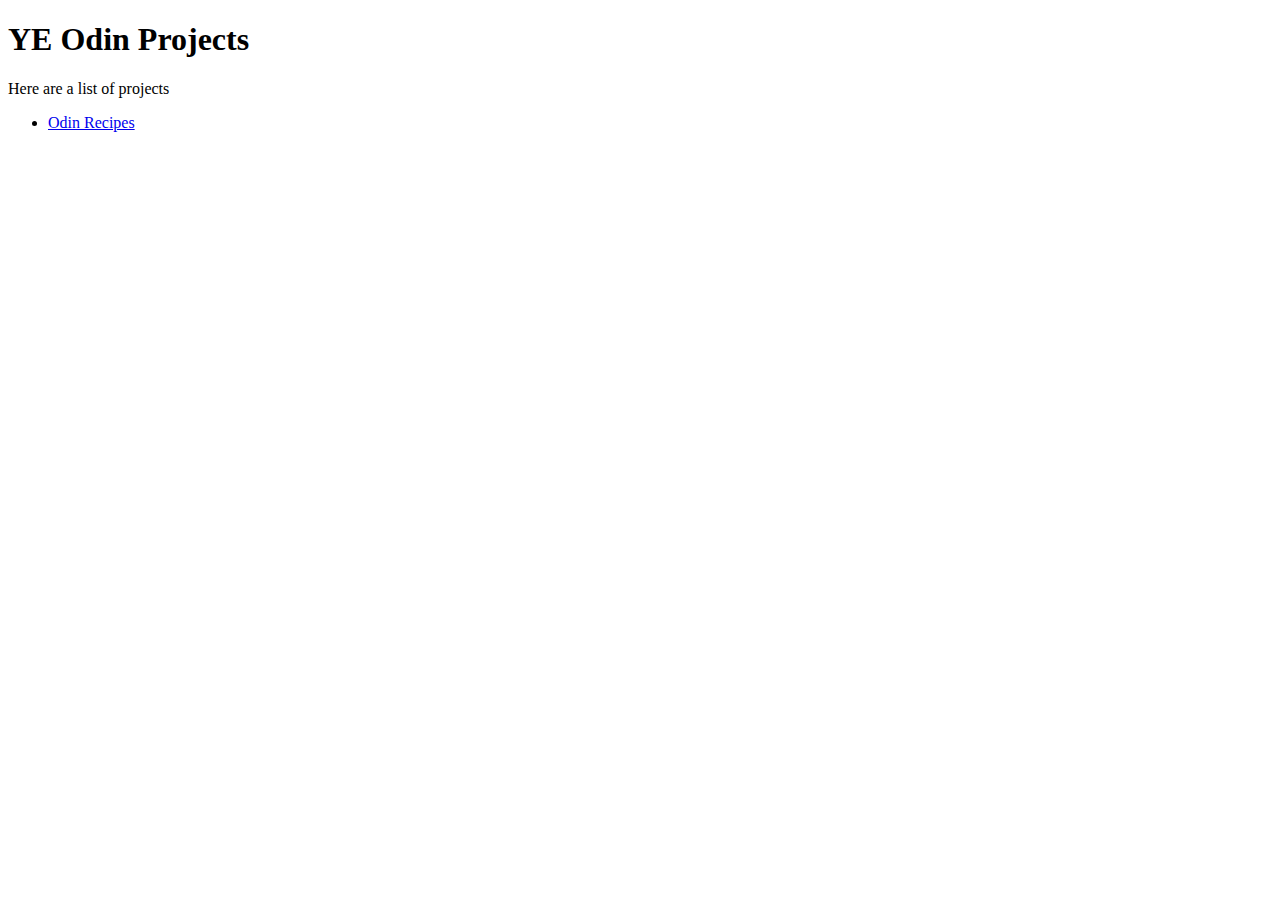
<file: index.html>
<!DOCTYPE html>
<html lang="en">
<head>
    <meta charset="UTF-8">
    <meta name="viewport" content="width=device-width, initial-scale=1.0">
    <title>Y.E Odin Projects</title>
</head>
<body>
    <h1>YE Odin Projects</h1>
    <p>Here are a list of projects</p>
    <ul>
        <li><a href="00-odin-recipe-project/index.html">Odin Recipes</a></li>

    </ul> 
</body>
</html>
</file>
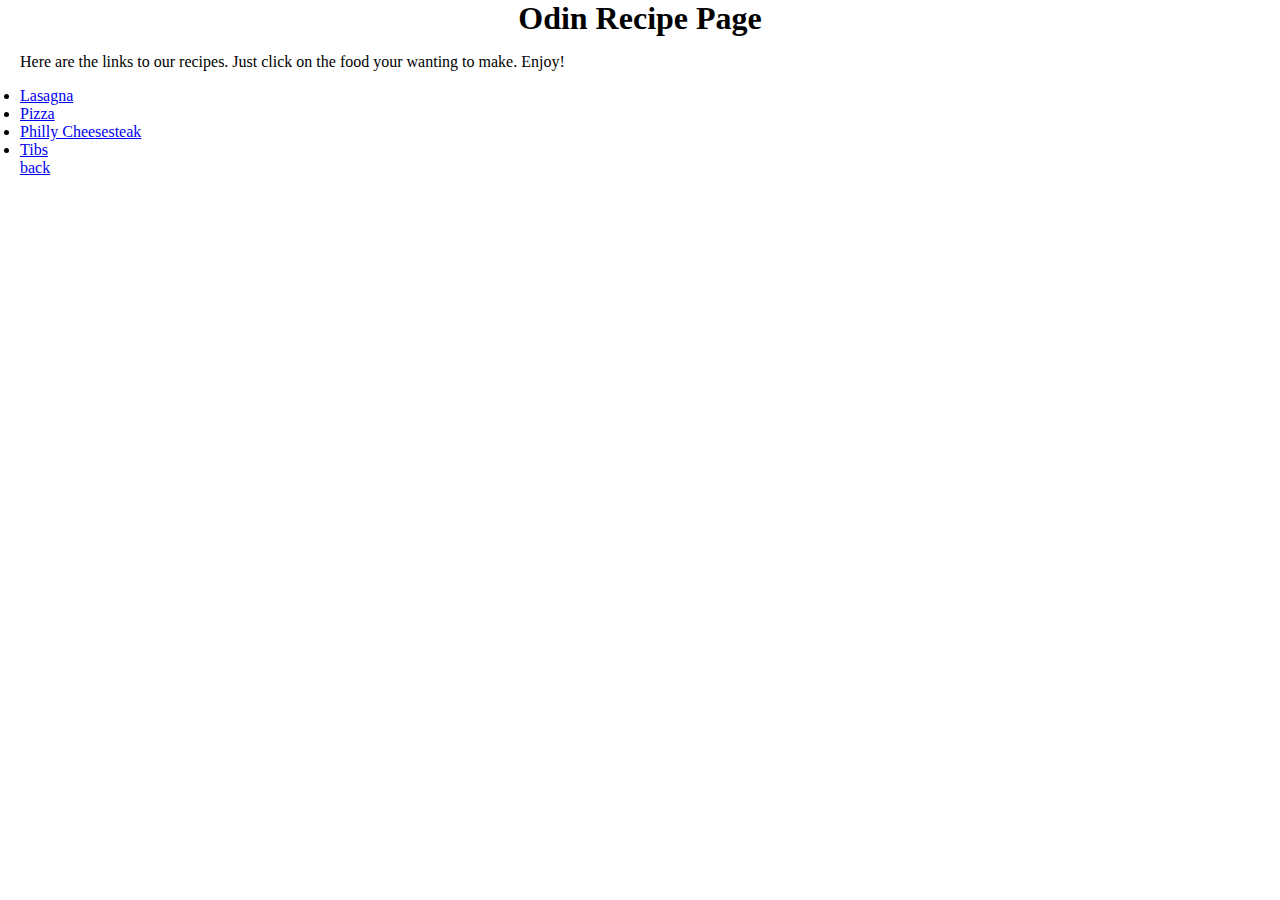
<file: 00-odin-recipe-project/index.html>
<!DOCTYPE html>
<html lang="en">
<head>
    <link rel="stylesheet" href="styles.css">
    <!-- <style>
        p {color: blue}
    </style> -->
    <meta charset="UTF-8">
    <meta name="viewport" content="width=device-width, initial-scale=1.0">
    <title>Odin Recipes</title>
</head>
<body>
    <h1>Odin Recipe Page</h1>

    <p>Here are the links to our recipes. Just click on the food your wanting to make. Enjoy!</p>

    <ur>
    <li><a href="recipes/lasagna.html">Lasagna</a></li>
    <li><a href="recipes/pizza.html">Pizza</a></li>
    <li><a href="recipes/philly.html">Philly Cheesesteak</a></li>
    <li><a href="recipes/tibs.html">Tibs</a></li>
    </ur>

    <a href ="../index.html" style="margin-left: 20px;"> back </a>

</body>
</html>
</file>
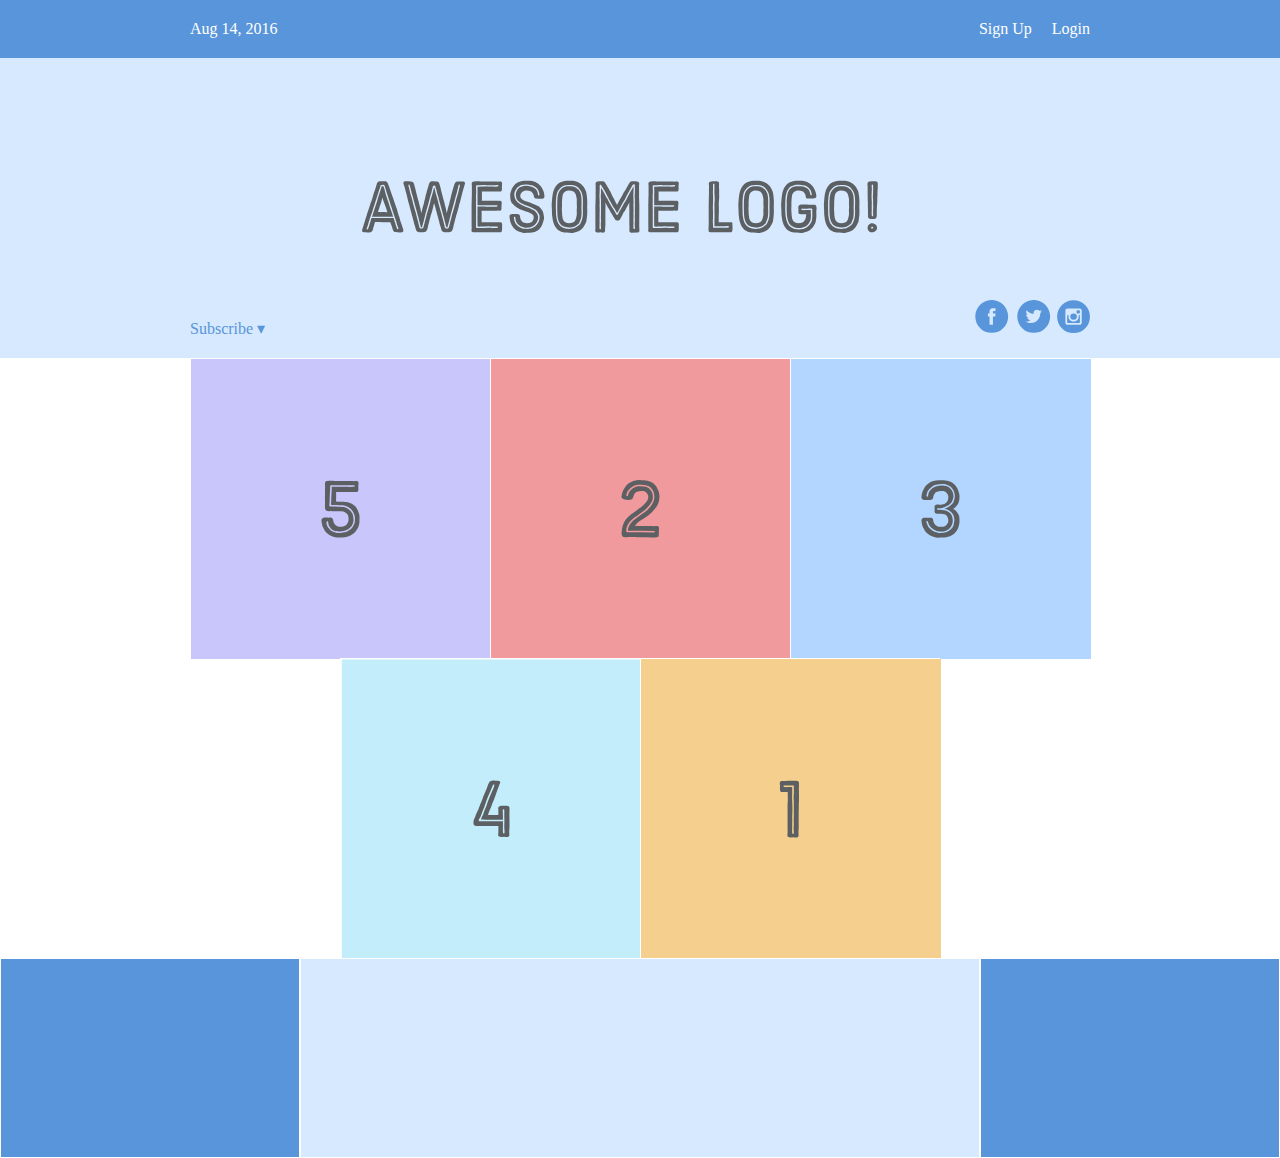
<file: 01-flex-box-starter/index.html>
<!DOCTYPE html>
<html lang="en">
<head>
    <meta charset="UTF-8">
    <link rel="stylesheet" href="styles.css">
    <meta name="viewport" content="width=device-width, initial-scale=1.0">
    <title>Some Flexbox page </title>
</head>
<body>
    <div class='menu-container'>
      <div class='menu'>
        <div class='date'>Aug 14, 2016</div>
        <!-- <div class='links'> -->
         <div class='signup'>Sign Up</div>      <!-- This is nested now -->
         <div class='login'>Login</div>         <!-- This one too! -->
        <!-- </div> -->
      </div>
    </div>
    <div class='header-container'>
      <div class='header'>
        <div class='subscribe'>Subscribe &#9662;</div>
        <div class='logo'><img src='images/awesome-logo.svg'/></div>
        <div class='social'><img src='images/social-icons.svg'/></div>
      </div>
    </div>
    <div class='photo-grid-container'>
      <div class='photo-grid'>
        <div class='photo-grid-item first-item'>
          <img src='images/one.svg'/>
        </div>
        <div class='photo-grid-item'>
          <img src='images/two.svg'/>
        </div>
        <div class='photo-grid-item'>
          <img src='images/three.svg'/>
        </div>
        <div class='photo-grid-item'>
          <img src='images/four.svg'/>
        </div>
        <div class='photo-grid-item last-item'>
          <img src='images/five.svg'/>
        </div>
      </div>
    </div>
    <div class='footer'>
      <div class='footer-item footer-one'></div>
      <div class='footer-item footer-two'></div>
      <div class='footer-item footer-three'></div>
    </div>
  </body>
</html>
</file>
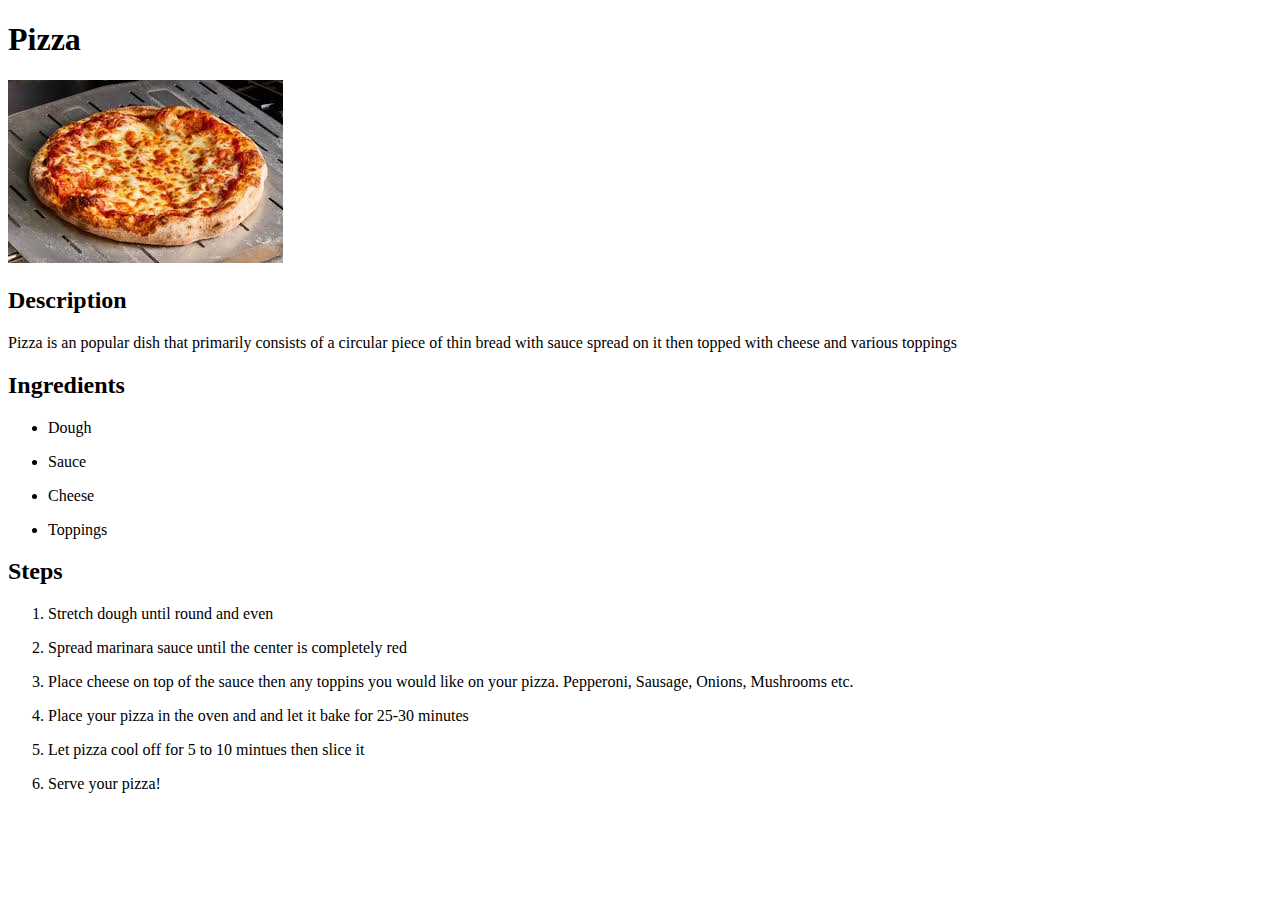
<file: 00-odin-recipe-project/recipes/pizza.html>
<!DOCTYPE html>
<html lang="en">
<head>
    <meta charset="UTF-8">
    <meta name="viewport" content="width=device-width, initial-scale=1.0">
    <title>Pizza recipe</title>
</head>
<body>
    <h1>Pizza</h1>
    <img src="[data-uri]">
    <h2>Description</h2>
    <p>Pizza is an popular dish that primarily consists of a circular piece of thin bread with sauce spread on it then topped with cheese and various toppings</p>

    <h2>
        Ingredients
    </h2>
    <p>
        <ul>
            <li><p>Dough</p></li>
            <li><p>Sauce</p></li>
            <li><p>Cheese</p></li>
            <li><p>Toppings</p></li>
        </ul>    
    </p>
    <h2>Steps</h2>
    <p>
        <ol>
            <li><p>Stretch dough until round and even</p></li>
            <li><p>Spread marinara sauce until the center is completely red  </p></li>
            <li><p>Place cheese on top of the sauce then any toppins you would like on your pizza. Pepperoni, Sausage, Onions, Mushrooms etc.</p></li>
            <li><p>Place your pizza in the oven and and let it bake for 25-30 minutes</p></li>
            <li><p>Let pizza cool off for 5 to 10 mintues then slice it</p></li>
            <li><p>Serve your pizza!</p></li>

        </ol>
        <!-- <a href="00-odin-recipe-project/index.html">Check out the rest of our recipes!</a> -->
    </p>    



</body>
</html>
</file>
<file: 00-odin-recipe-project/styles.css>
body {
    background-color: white;
    color: black;
    margin: 0;
    padding: 0;
}

p{
    color: black;
    margin-left: 20px;
}

li{
    margin-left: 20px;
}


h1{
    text-align: center;
    background-color: rgb(255, 255, 255);
    color: rgb(0, 0, 0);
    margin-top: 0;
    margin-bottom: 0 ;
    margin-left: 0 ;
    margin-right: 0 ;
}

/* * {
    outline: 2px solid red;
} */
</file>
<file: 01-flex-box-starter/styles.css>
* {
    margin: 0;
    padding: 0;
    box-sizing: border-box;
  }
  
.menu-container {
    color: #fff;
    background-color: #5995DA;  /* Blue */
    padding: 20px 0;
    display:flex;
    justify-content: center;
  }
  
.menu {
    /* border: 1px solid #fff;  For debugging */
    width: 900px;
    display: flex;
    justify-content: space-between;
  }

  .links {
    display: flex;
    justify-content: flex-end;
  }
  
  .login {
    margin-left: 20px;
  }
  
  .header-container {
    color: #5995DA;
    background-color: #D6E9FE;
    display: flex;
    justify-content: center;
  }
  
  .header {
    width: 900px;
    height: 300px;
    display: flex;
    justify-content: space-between;
    align-items: center;
  }
  .photo-grid-container {
    display: flex;
    justify-content: center;
  }
  
  .photo-grid {
    width: 900px;
    display: flex;
    justify-content: center;
    flex-wrap: wrap;
    flex-direction:row;
    align-items: center;
  }
.social,
.subscribe {
    align-self: flex-end;
    margin-bottom: 20px;
}
  .first-item {
    order: 1;
  }

  .last-item {
    order:-1;
  }
  .photo-grid-item {
    border: 1px solid #fff;
    width: 300px;
    height: 300px;
  }

  .footer {
    display: flex;
    justify-content: space-between;
  }
  
  .footer-item {
    border: 1px solid #fff;
    background-color: #D6E9FE;
    height: 200px;
    flex: 1;
  }

.footer-one,
.footer-three {
    background-color: #5995DA;
    flex: initial;
    width: 300px;
}

.signup{
    margin-left: auto;
}



  /* * {
    outline: 2px dashed red;
} */
</file>
